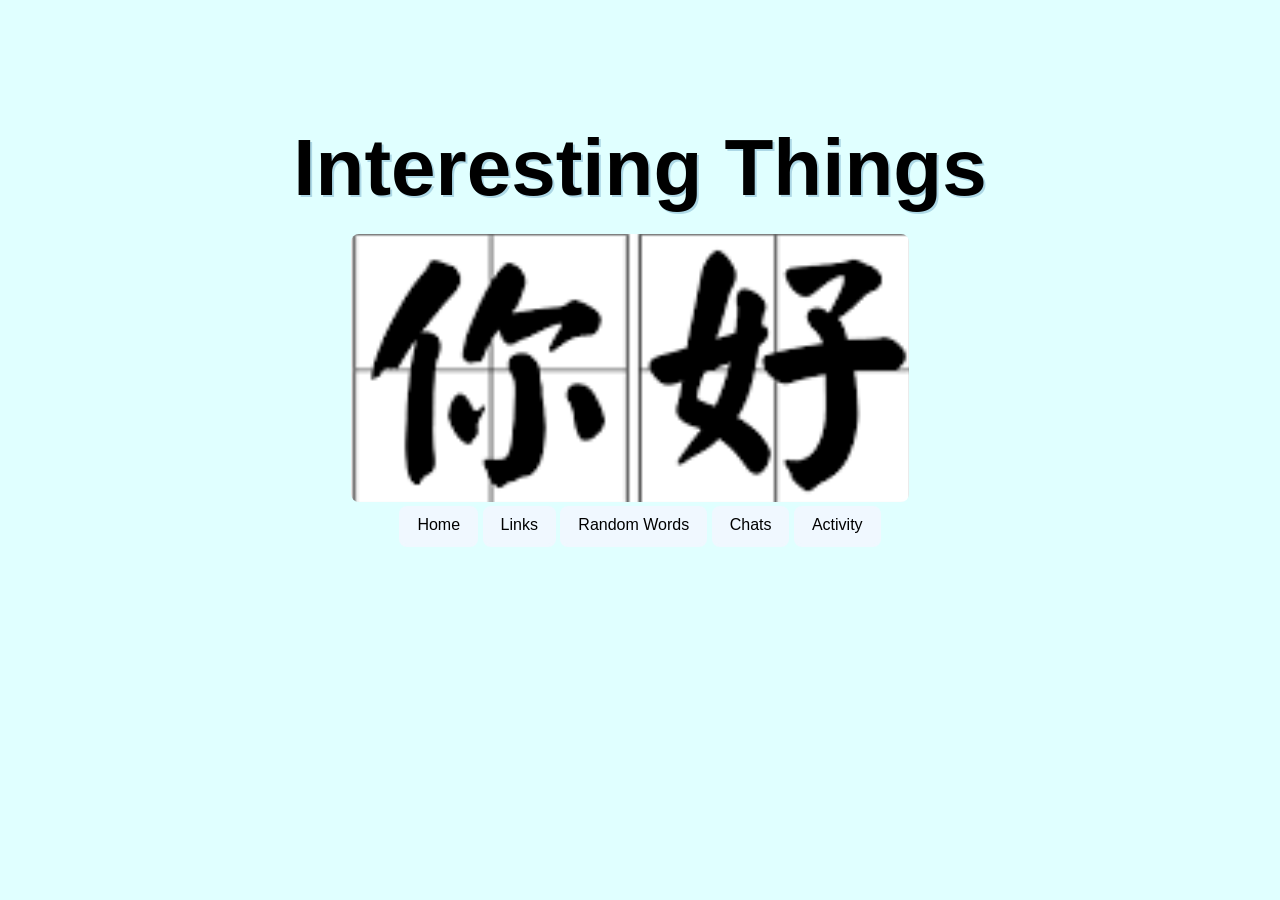
<file: index.html>
<!DOCTYPE html>
<html lang="en">
    <head>
        <title>My Interesting Website</title>
        <link rel="stylesheet" href="styles.css">
    </head>

  <body>
      <div>
          <h1>Interesting Things</h1>
          <img src="hello.png" alt="An Interesting Word">
           
      </div>
      <div>
          <a href="index.html">Home</a>
          <a href="links.html">Links</a>
          <a href="randomWords.html">Random Words</a>
          <a href="chatbot.html">Chats</a>
          <a href="activity.html">Activity</a>
      </div>
  </body>
            </html>
</file>
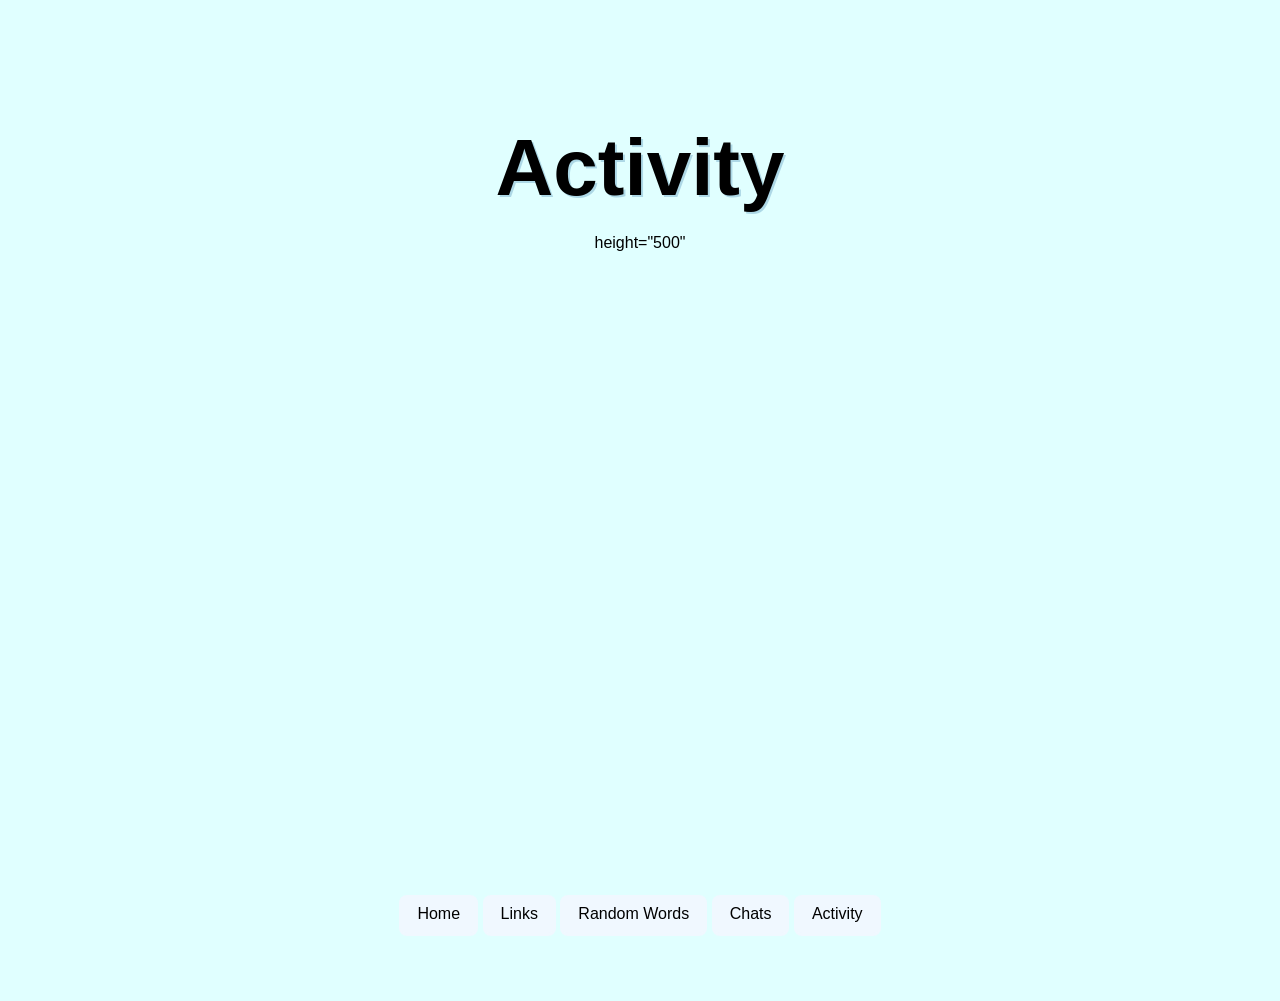
<file: activity.html>
<!DOCTYPE html>
<html lang="en">
    <head>
        <title>Activity</title>
        <link rel="stylesheet" href="styles.css">
    </head>

  <body>
      <div>
          <h1>Activity</h1>
          
<!-- iDev.Games Responsive Embed Code for Bulb connector -->
<div style="position: relative;height: 0;overflow: hidden;padding-bottom: 56.25%;">
    <iframe id="embededGame" src="https://idev.games/embed/bulb-connector" scrolling="no" seamless="seamless" frameBorder="0" style="position: absolute;top:0;left: 0;width: 100%;height: 100%;">Browser not compatible.</iframe>
height="500"
</div>
<!-- End Embed Code -->
          

           
      </div>
      <div>
          <a href="index.html">Home</a>
          <a href="links.html">Links</a>
          <a href="randomWords.html">Random Words</a>
          <a href="chatbot.html">Chats</a>
          <a href="activity.html">Activity</a>
      </div>
  </body>
            </html>
</file>
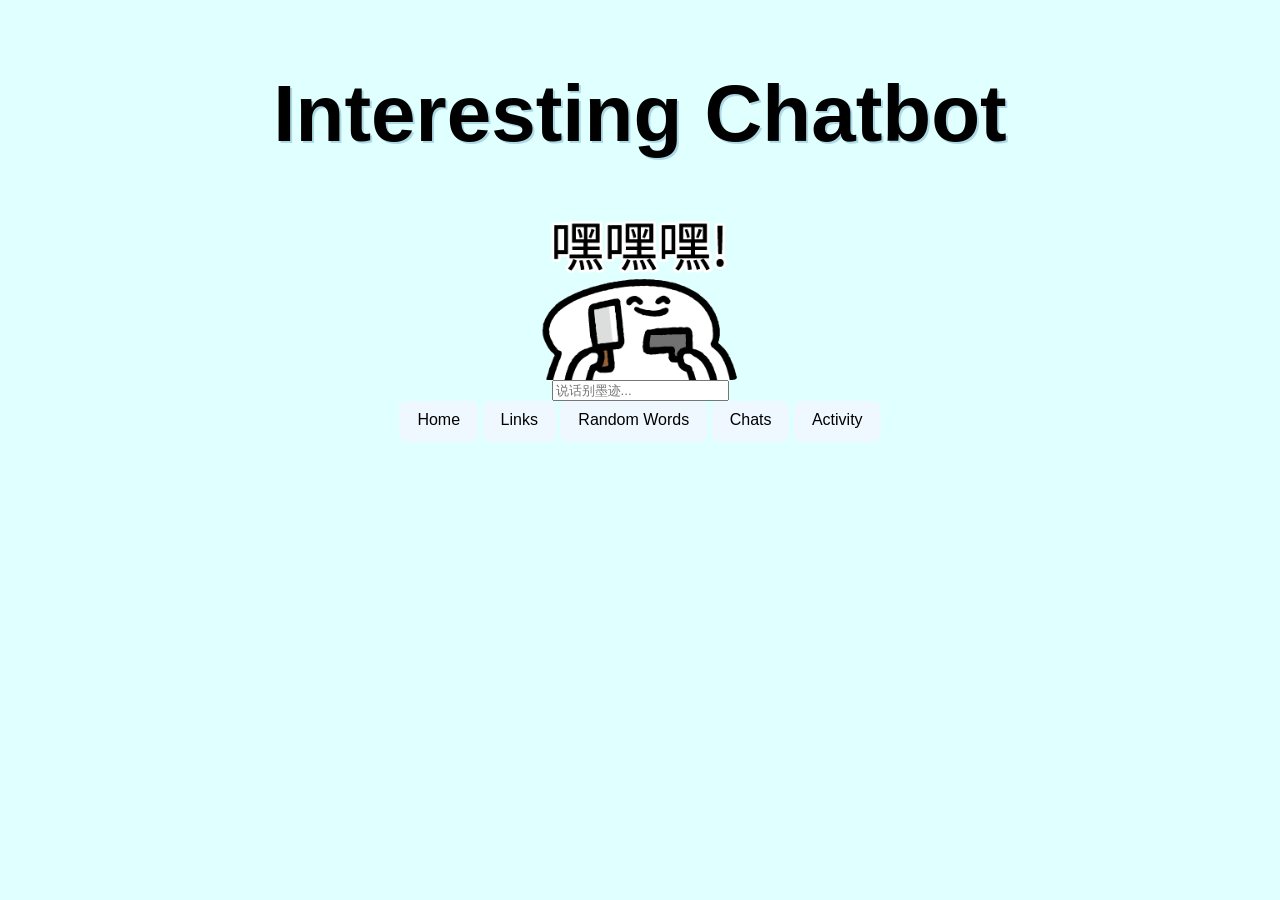
<file: chatbot.html>
<html>
  <title> Interesting Chatbot</title>
  <center>
    <h1>Interesting Chatbot</h1>
      <img src="hei.png" height="200">
    <link rel="stylesheet" href="styles.css">
        <div id="chat"></div>
        <input type="text" id="userInput" placeholder="说话别墨迹..." onkeydown="handleUserInput(event)">
        <script src="chats.js"></script>
   </center>
 <div>
          <a href="index.html">Home</a>
          <a href="links.html">Links</a>
          <a href="randomWords.html">Random Words</a>
          <a href="chatbot.html">Chats</a>
          <a href="activity.html">Activity</a>
      </div>

  
</html>
</file>
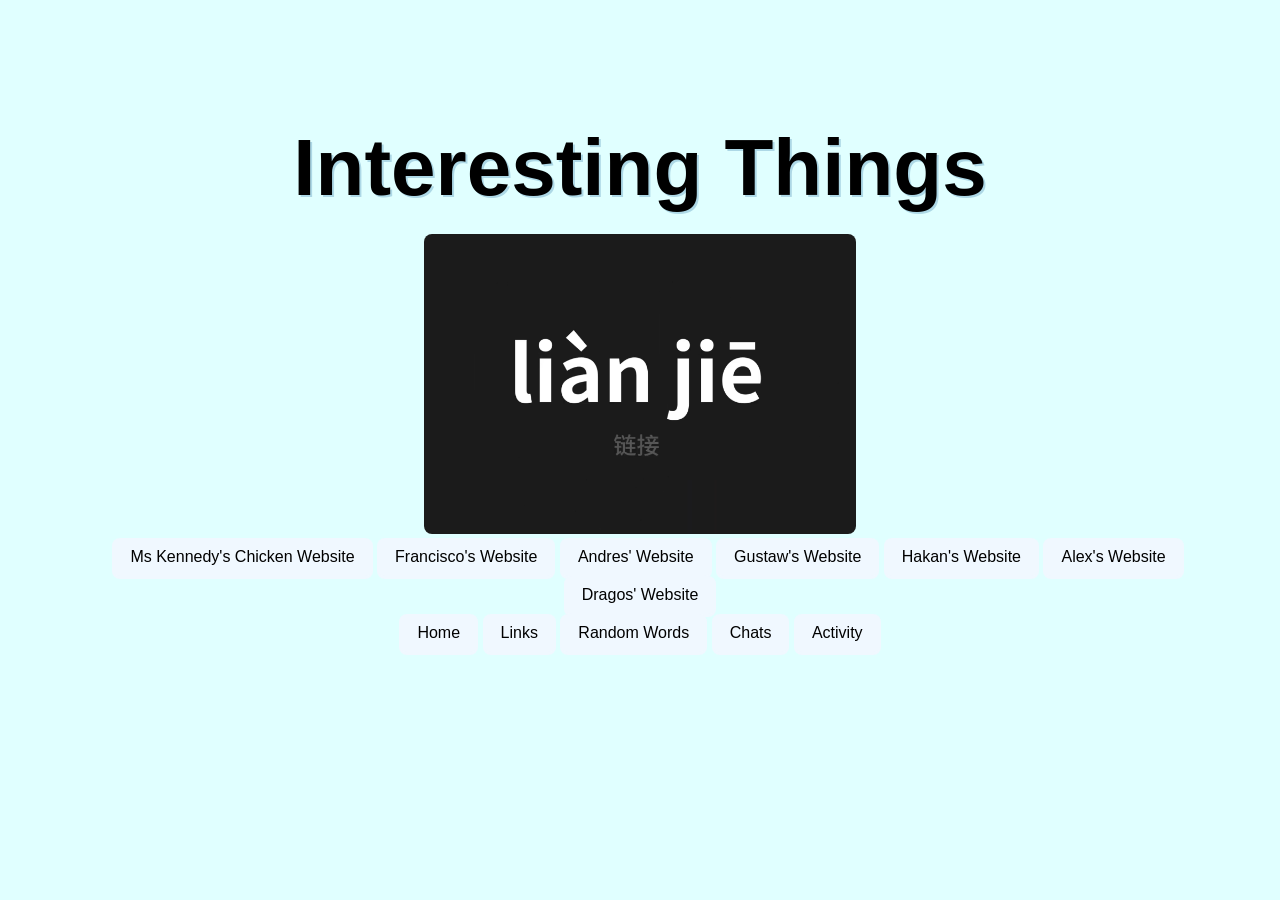
<file: links.html>
<!DOCTYPE html>
<html lang="en">
    <head>
        <title>My Interesting Website</title>
        <link rel="stylesheet" href="styles.css">
    </head>

  <body>
      <div>
          <h1>Interesting Things</h1>

           <div>
               <img src="lianjie.jpg" height="300">
           </div>
  
           <a href="https://mskennedyj.github.io/coding1/">Ms Kennedy's Chicken Website</a>
          <a href="https://PatrickJane100.github.io/Coding-1/">Francisco's Website</a>
          <a href="https://HarveySpecter16.github.io/coding1/">Andres' Website</a>
          <a href="https://Gus333-sch.github.io/Coding1/">Gustaw's Website</a>
          <a href="https://CoolHiglers.github.io/Coding-1/">Hakan's Website</a>
          <a href="https://AlejandroVCwebsite.github.io/coding-1/">Alex's Website</a>
          <a href="https://dragosandries302.github.io/coding1/">Dragos' Website</a> 
      </div>

        <div>
          <a href="index.html">Home</a>
          <a href="links.html">Links</a>
          <a href="randomWords.html">Random Words</a>
          <a href="chatbot.html">Chats</a>
          <a href="activity.html">Activity</a>
      </div> 
      
  </body>
            </html>
</file>
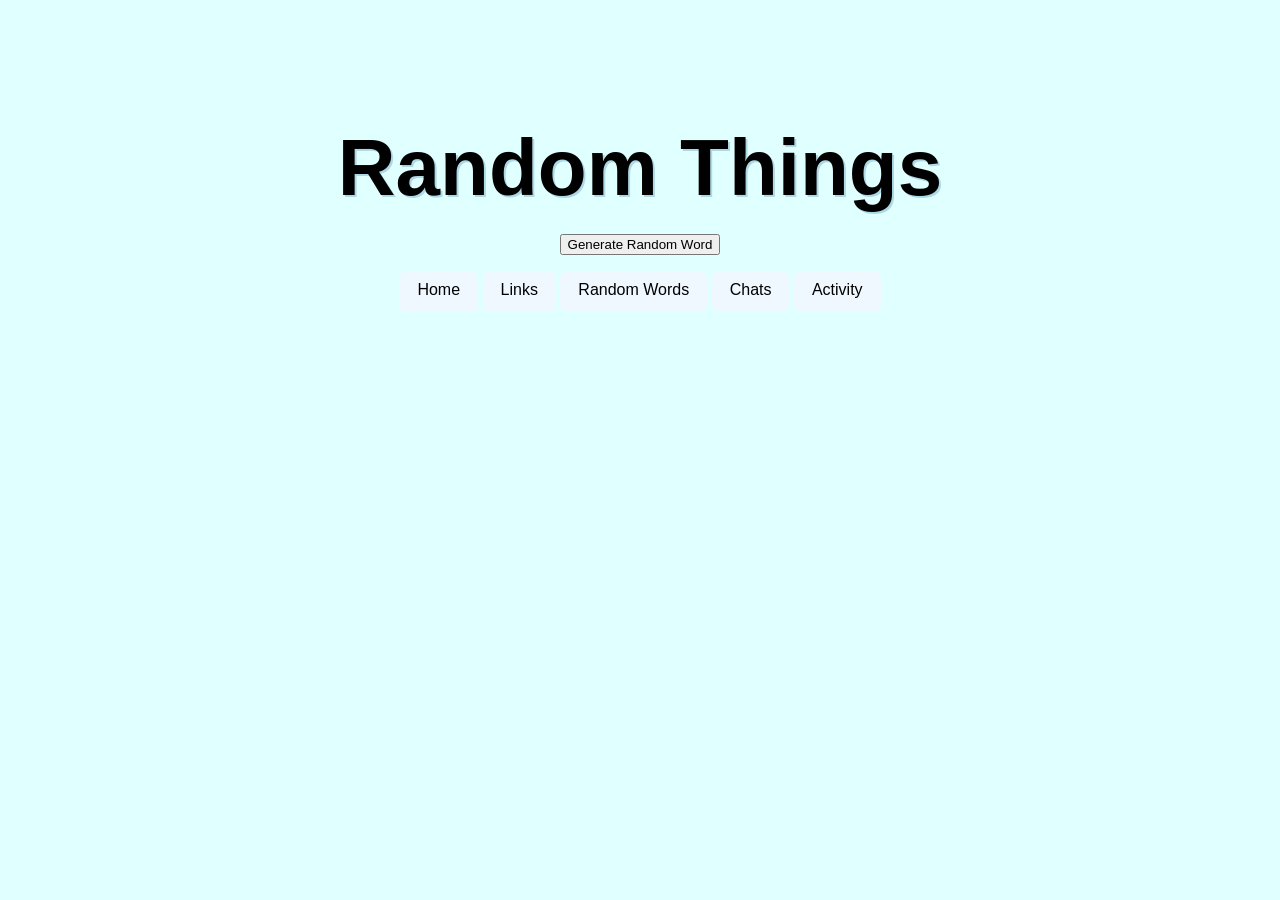
<file: randomWords.html>
<!DOCTYPE html>
<html>
  <link rel="stylesheet" href="styles.css">
  <head>
    <title>Random things</title>
  </head>
  <body>
    <h1>Random Things</h1>
    <button onclick="generateRandomWord()">Generate Random Word</button>
    <p id="wordDisplay"></p>

     <div>
          <a href="index.html">Home</a>
          <a href="links.html">Links</a>
          <a href="randomWords.html">Random Words</a>
          <a href="chatbot.html">Chats</a>
          <a href="activity.html">Activity</a>
      </div>

    <script src="randomWords.js"></script>
  </body>
</html>
</file>
<file: styles.css>
body{
  background-color: lightcyan;
  font-family: Arial, sans-serif;
  text-align: center;
  padding: 60px;
}

h1{
  font-size:80px;
  color: black;
  margin-bottom:20px;
  text-shadow:2px 2px lightblue;
}

a:link{
  background-color:aliceblue;
  text-decoration:none;
}

a:visited{
  background-color:gainsboro;
  text-decoration:none;
}

a:hover{
  background-color: mintcream;
  text-decoration:underline;
}

img{
  border-radius:8px;
  padding:20px
  transform:0.3s ease;
}

img:hover{
  transform:scale(1.05);
}


a{
  display:inline-block;
  padding:10px 18px;
  background:lightsteelblue;
  color:black;
  text-decoration:none;
  border-radius:8px;
  box-shadow:0 3px 0 aliceblue;
  transition:all 0.1s ease;
}

a:active{
  background-color:aliceblue;
  transform:translateY(3px);
  box-shadow:0 0 0 aliceblue;
}
</file>
